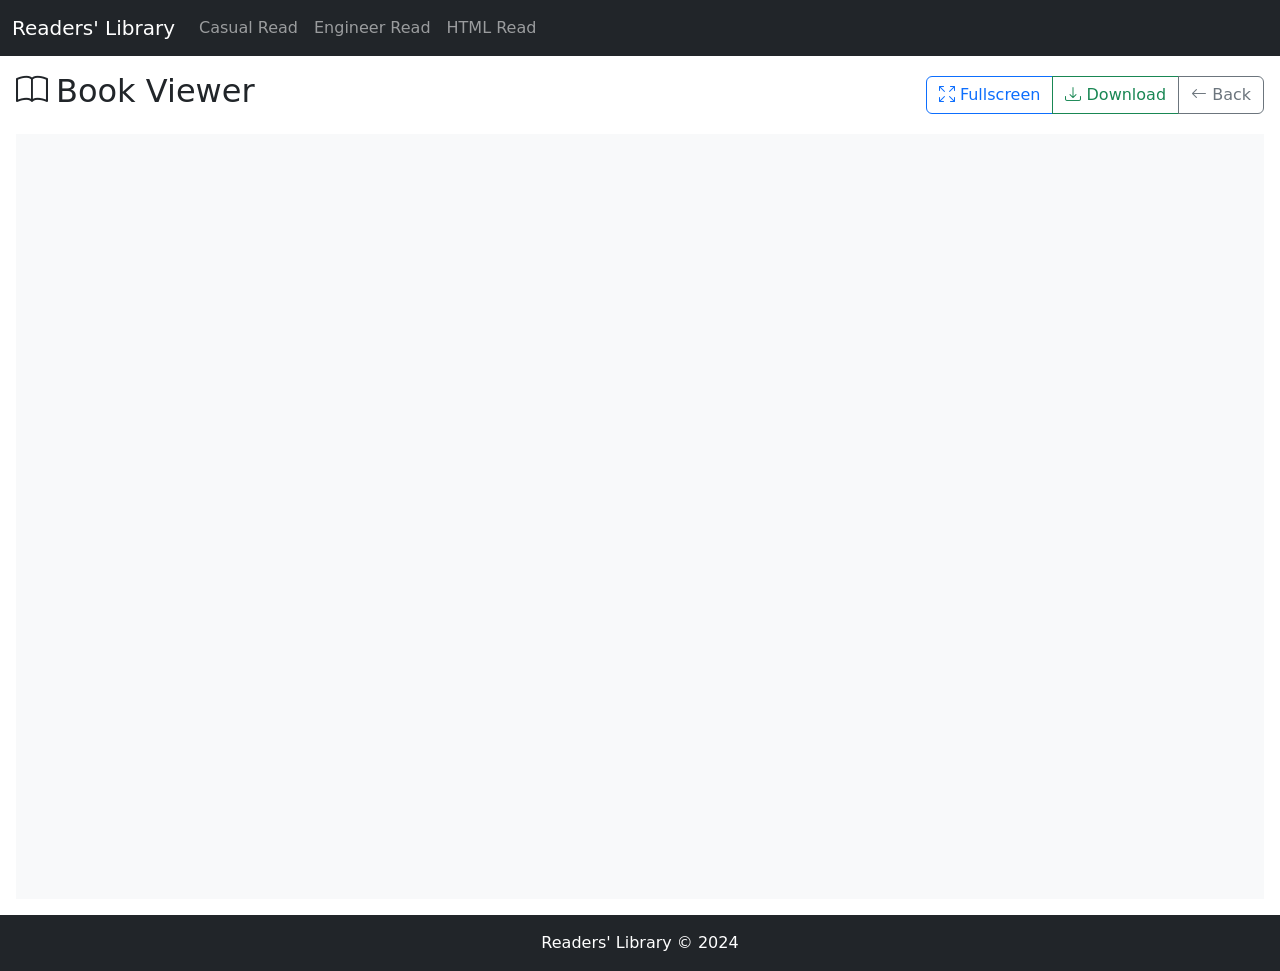
<file: book_display.html>
<!DOCTYPE html>
<html lang="en">
<head>
    <meta charset="UTF-8">
    <meta http-equiv="X-UA-Compatible" content="IE=edge">
    <meta name="viewport" content="width=device-width, initial-scale=1.0">
    <title>Book Display</title>
    <!-- Bootstrap Icons -->
    <link rel="stylesheet" href="https://cdn.jsdelivr.net/npm/bootstrap-icons@1.10.0/font/bootstrap-icons.css">
    <!-- Custom CSS -->
    <link rel="stylesheet" href="css/main.css">
    <!-- CSS only -->
    <link href="https://cdn.jsdelivr.net/npm/bootstrap@5.0.0-beta3/dist/css/bootstrap.min.css" rel="stylesheet" integrity="sha384-eOJMYsd53ii+scO/bJGFsiCZc+5NDVN2yr8+0RDqr0Ql0h+rP48ckxlpbzKgwra6" crossorigin="anonymous">
</head>
<body>
    <nav class="navbar navbar-expand-sm navbar-dark bg-dark">
        <div class="container-fluid">
            <a href="index.html" class="navbar-brand">Readers' Library</a>
            <button class="navbar-toggler" type="button" data-bs-toggle="collapse" data-bs-target="#navbarMenu">
                <span class="navbar-toggler-icon"></span>
            </button>
            <div class="collapse navbar-collapse" id="navbarMenu">
                <ul class="navbar-nav">
                    <li class="nav-item">
                        <a href="casualread.html" class="nav-link">Casual Read</a>
                    </li>
                    <li class="nav-item">
                        <a href="engineerread.html" class="nav-link">Engineer Read</a>
                    </li>
                    <li class="nav-item">
                        <a href="htmlread.html" class="nav-link">HTML Read</a>
                    </li>
                </ul>
            </div>
        </div>
    </nav>

    <main class="container-fluid py-3 px-3">
        <div class="d-flex justify-content-between align-items-center mb-3">
            <h2><i class="bi bi-book me-2"></i>Book Viewer</h2>
            <div class="btn-group">
                <button id="fullscreenBtn" class="btn btn-outline-primary" onclick="toggleFullscreen()">
                    <i class="bi bi-arrows-fullscreen"></i> Fullscreen
                </button>
                <button id="exitFullscreenBtn" class="btn btn-outline-danger" onclick="toggleFullscreen()" style="display:none;">
                    <i class="bi bi-x-lg"></i> Exit
                </button>
                <a id="downloadBtn" class="btn btn-outline-success" href="#" target="_blank">
                    <i class="bi bi-download"></i> Download
                </a>
                <button onclick="history.back()" class="btn btn-outline-secondary">
                    <i class="bi bi-arrow-left"></i> Back
                </button>
            </div>
        </div>

        <div id="adobe-dc-view"></div>
    </main>

    <script>
        // Fullscreen toggle function
        function toggleFullscreen() {
            document.body.classList.toggle('fullscreen');
        }
    </script>

    <footer class="bg-dark text-white py-3 mt-auto">
        <div class="container text-center">
            <p class="mb-0">Readers' Library &copy; 2024</p>
        </div>
    </footer>

    <script src="https://documentcloud.adobe.com/view-sdk/main.js"></script>
    <script src="javascript/bookdisplay.js"></script>
</body>
</html>
</file>
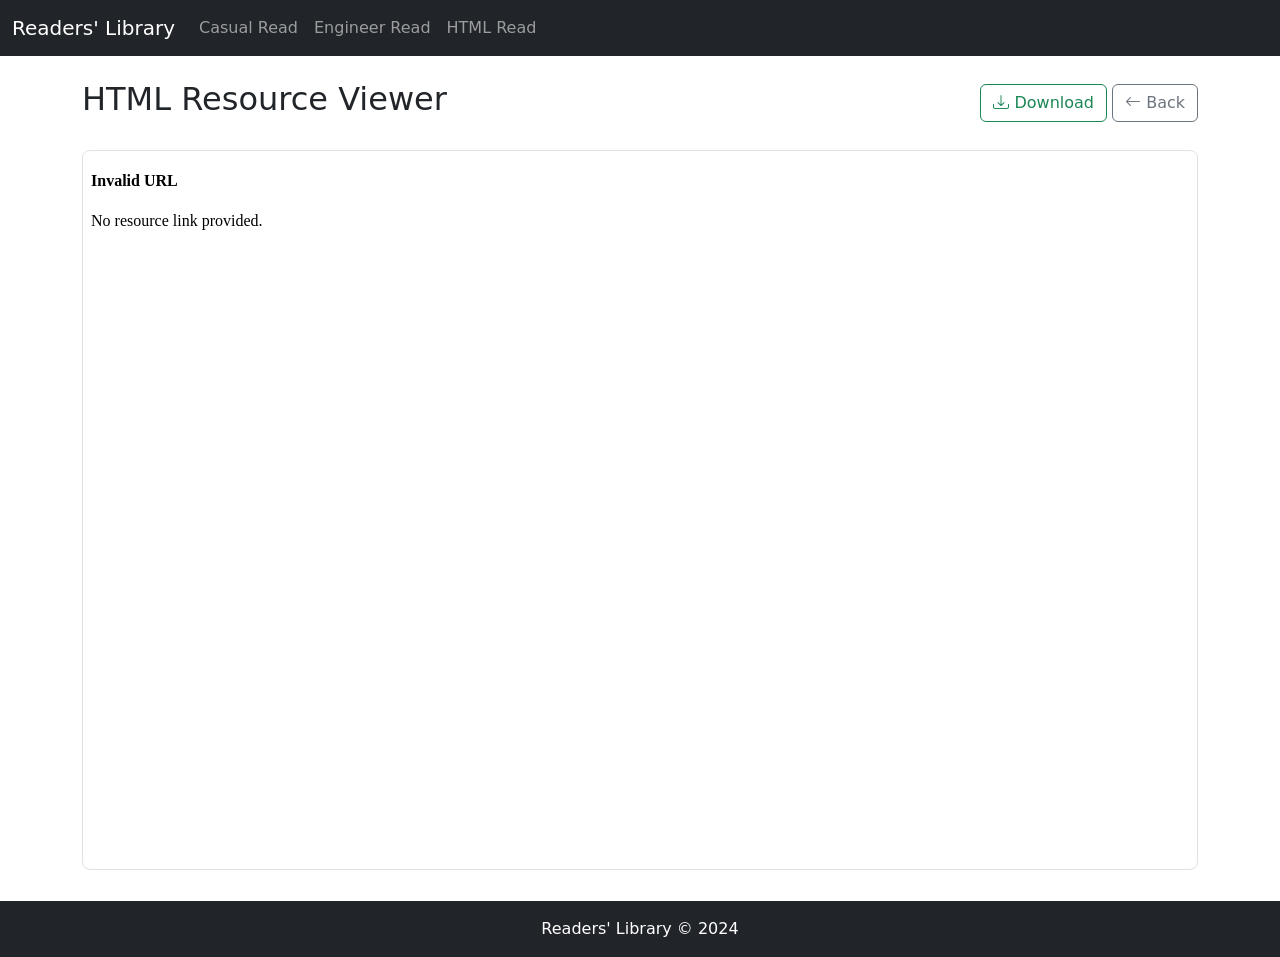
<file: externalpage.html>
<!DOCTYPE html>
<html lang="en">
<head>
    <meta charset="UTF-8">
    <meta http-equiv="X-UA-Compatible" content="IE=edge">
    <meta name="viewport" content="width=device-width, initial-scale=1.0">
    <title>HTML Resource Viewer</title>
    <!-- Bootstrap Icons -->
    <link rel="stylesheet" href="https://cdn.jsdelivr.net/npm/bootstrap-icons@1.10.0/font/bootstrap-icons.css">
    <!-- Custom CSS -->
    <link rel="stylesheet" href="css/main.css">
    <!-- CSS only -->
    <link href="https://cdn.jsdelivr.net/npm/bootstrap@5.0.0-beta3/dist/css/bootstrap.min.css" rel="stylesheet" integrity="sha384-eOJMYsd53ii+scO/bJGFsiCZc+5NDVN2yr8+0RDqr0Ql0h+rP48ckxlpbzKgwra6" crossorigin="anonymous">
</head>
<body>
    <nav class="navbar navbar-expand-sm navbar-dark bg-dark">
        <div class="container-fluid">
            <a href="index.html" class="navbar-brand">Readers' Library</a>
            <button class="navbar-toggler" type="button" data-bs-toggle="collapse" data-bs-target="#navbarMenu">
                <span class="navbar-toggler-icon"></span>
            </button>
            <div class="collapse navbar-collapse" id="navbarMenu">
                <ul class="navbar-nav">
                    <li class="nav-item">
                        <a href="casualread.html" class="nav-link">Casual Read</a>
                    </li>
                    <li class="nav-item">
                        <a href="engineerread.html" class="nav-link">Engineer Read</a>
                    </li>
                    <li class="nav-item">
                        <a href="htmlread.html" class="nav-link">HTML Read</a>
                    </li>
                </ul>
            </div>
        </div>
    </nav>

    <main class="container py-4">
        <div class="d-flex justify-content-between align-items-center mb-4">
            <h2>HTML Resource Viewer</h2>
            <div>
                <a id="downloadBtn" href="#" class="btn btn-outline-success" target="_blank">
                    <i class="bi bi-download"></i> Download
                </a>
                <a href="htmlread.html" class="btn btn-outline-secondary">
                    <i class="bi bi-arrow-left"></i> Back
                </a>
            </div>
        </div>

        <iframe id="content" style="width:100%; height:80vh; border:1px solid #dee2e6; border-radius:0.5rem; background:#fff;"></iframe>
    </main>

    <footer class="bg-dark text-white py-3 mt-auto">
        <div class="container text-center">
            <p class="mb-0">Readers' Library &copy; 2024</p>
        </div>
    </footer>

    <!-- jQuery -->
    <script src="https://code.jquery.com/jquery-3.2.1.min.js"></script>
    <!-- JavaScript Bundle with Popper -->
    <script src="https://cdn.jsdelivr.net/npm/bootstrap@5.0.0-beta3/dist/js/bootstrap.bundle.min.js" integrity="sha384-JEW9xMcG8R+pH31jmWH6WWP0WintQrMb4s7ZOdauHnUtxwoG2vI5DkLtS3qm9Ekf" crossorigin="anonymous"></script>
    <script src="javascript/externaldisplay.js"></script>
</body>
</html>
</file>
<file: css/main.css>
/* Custom styles for Readers' Library */

/* Ensure footer stays at bottom */
body {
    display: flex;
    flex-direction: column;
    min-height: 100vh;
}

main {
    flex: 1;
}

/* Card hover effects */
.card {
    transition: transform 0.2s ease-in-out, box-shadow 0.2s ease-in-out;
}

.card:hover {
    transform: translateY(-5px);
    box-shadow: 0 4px 15px rgba(0, 0, 0, 0.15) !important;
}

/* Book card title styling */
.card-title {
    font-size: 0.95rem;
    font-weight: 500;
    word-break: break-word;
}

/* Stretched link covers entire card */
.card-body .stretched-link::after {
    position: absolute;
    top: 0;
    right: 0;
    bottom: 0;
    left: 0;
    z-index: 1;
    content: "";
}

/* Ensure buttons are clickable above stretched link */
.card-body .btn {
    position: relative;
    z-index: 2;
}

/* Navbar active state */
.navbar-nav .nav-link.active {
    font-weight: 600;
}

/* Search input focus state */
.form-control:focus {
    border-color: #0d6efd;
    box-shadow: 0 0 0 0.25rem rgba(13, 110, 253, 0.25);
}

/* Button hover transitions */
.btn {
    transition: all 0.2s ease-in-out;
}

/* Alert styling improvements */
.alert {
    border-radius: 0.5rem;
}

/* Loading spinner animation */
.spinner-border {
    animation: spin 1s linear infinite;
}

@keyframes spin {
    from { transform: rotate(0deg); }
    to { transform: rotate(360deg); }
}

/* Content area styling */
#content {
    min-height: 400px;
}

/* Adobe PDF Viewer container */
#adobe-dc-view {
    width: 100%;
    height: 85vh;
    min-height: 500px;
    background-color: #f8f9fa;
}

/* Content area styling for external HTML pages */
#content {
    width: 100%;
    height: 80vh;
    border: 1px solid #dee2e6;
    border-radius: 0.5rem;
    background-color: #ffffff;
}

/* Responsive text sizing */
@media (max-width: 768px) {
    .display-4 {
        font-size: 2rem;
    }

    .card-title {
        font-size: 0.85rem;
    }
}
</file>
